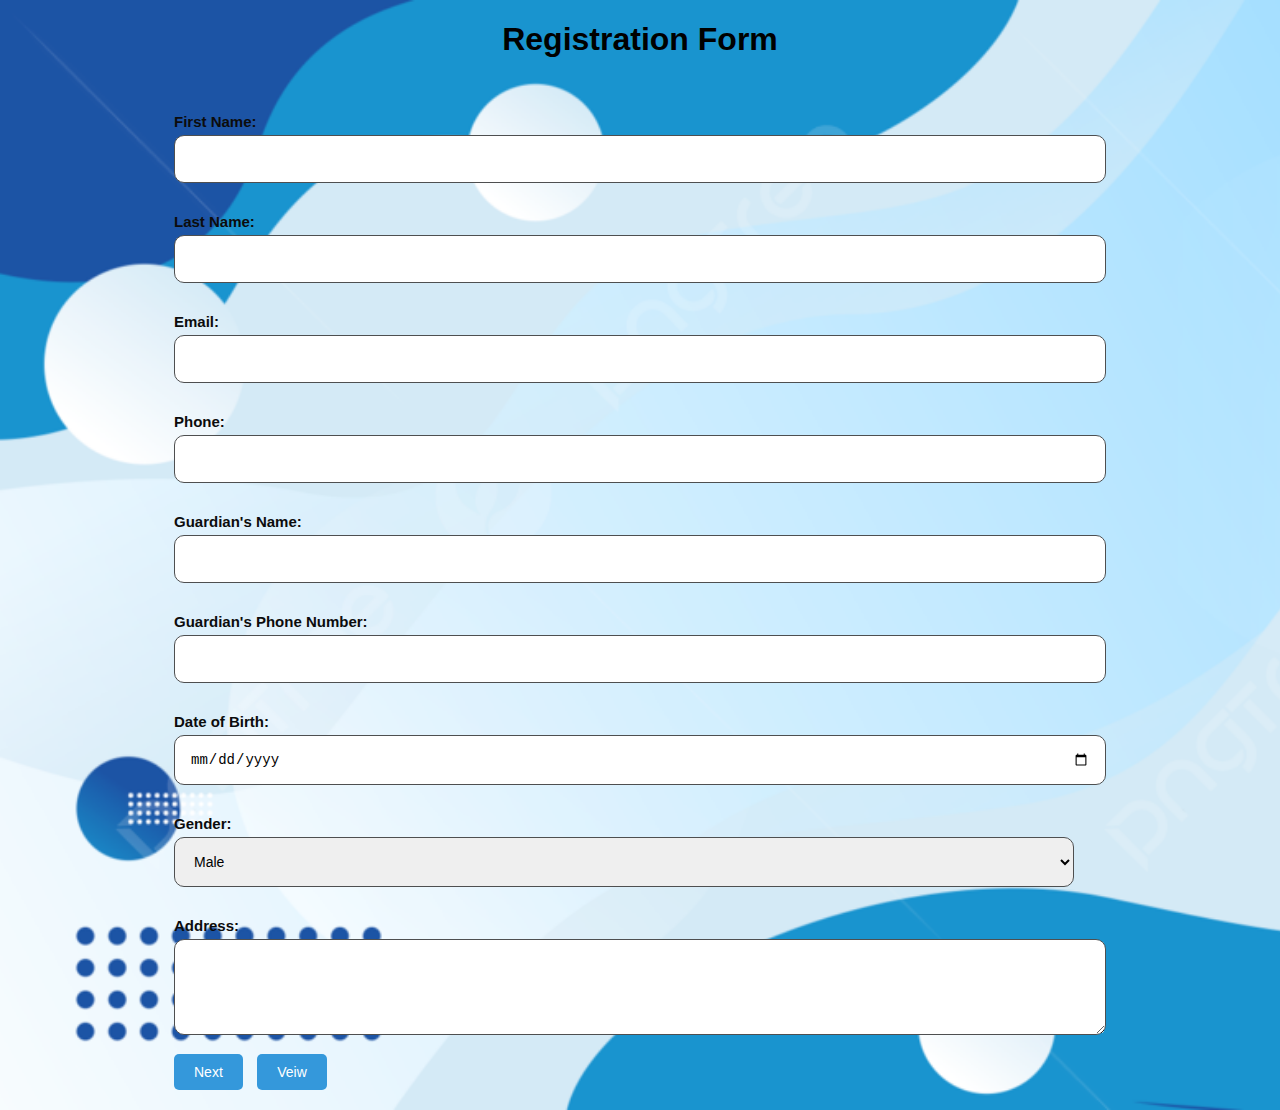
<file: index.html>
<!DOCTYPE html>
<html lang="en">

<head>
    <meta charset="UTF-8">
    <meta name="viewport" content="width=device-width, initial-scale=1.0">
    <link rel="stylesheet" href="styles.css">
    <title>Registration Form</title>
</head>

<body>
    <div id="page1">
        <h1 style="text-align: center;">Registration Form</h1>
        <form id="formPage1">
            <!-- Your personal information fields here -->
            <label for="fname">First Name:</label>
            <input type="text" id="name" name="fname" required><br>

            <label for="lname">Last Name:</label>
            <input type="text" id="name" name="lname" required><br>

            <label for="email">Email:</label>
            <input type="email" id="email" name="email" required><br>

            <label for="phone">Phone:</label>
            <input type="text" id="name" name="phone" required><br>

            <label for="g_name">Guardian's Name:</label>
            <input type="text" id="guardian_name" name="g_name" required><br>

            <label for="g_number">Guardian's Phone Number:</label>
            <input type="tel" id="guardian_phone" name="g_number" required><br>

            <label for="dob">Date of Birth:</label>
            <input type="date" id="dob" name="dob" required><br>

            <label for="gender">Gender:</label>
            <select id="gender" name="gender" required>
                <option value="male">Male</option>
                <option value="female">Female</option>
                <option value="other">Other</option>
            </select><br>

            <label for="address">Address:</label>
            <textarea id="address" name="address" rows="4" required></textarea><br>

            <button type="button" onclick="navigateToPage2()">Next</button>
            <a href="view.html">
                <button type="button" onclick="navigateToPage3()">Veiw</button>
            </a>
        </form>
    </div>

    <div id="page2" style="display: none;">
        <h1 style="text-align: center;">Qualifications and Course Information</h1>
        <form id="formPage2" action="/submit_registration" method="POST">
            <!-- Your qualifications and course information fields here -->
            <label for="edu_qual">Educational Qualification:</label>
            <input type="text" id="edu_qualification" name="edu_qual" required><br>

            <label for="other_qual">Other Qualification:</label>
            <input type="text" id="other_qualification" name="other_qual"><br>

            <label for="occupation">Occupation:</label>
            <input type="text" id="occupation" name="occupation" required><br>

            <label for="nationality">Nationality:</label>
            <input type="text" id="nationality" name="nationality" required><br>

            <label for="id_card">ID Card Number:</label>
            <input type="text" id="id_card_number" name="id_card" required><br>

            <label for="course">Course Applied For:</label>
            <input type="text" id="course_applied" name="course" required><br>

            <label for="duration">Duration:</label>
            <input type="text" id="duration" name="duration" required><br>

            <label for="date_admit">Date of Admission:</label>
            <input type="date" id="admission_date" name="date_admit" required><br>

            <label for="fee">Fee:</label>
            <input type="number" id="fee" name="fee" required><br>

            <label for="mod_payment">Mode of Payment:</label>
            <select id="payment_mode" name="mod_payment" required>
                <option value="credit_card">Credit Card</option>
                <option value="debit_card">Debit Card</option>
                <option value="net_banking">Net Banking</option>
                <option value="cash">Cash</option>
                <option value="cheque">Cheque</option>
            </select><br>
            <button type="submit">Submit</button>
            <button type="button" onclick="navigateToPage1()">Back</button>
        </form>
    </div>
</body>
<script src="script.js"></script>

</html>
</file>
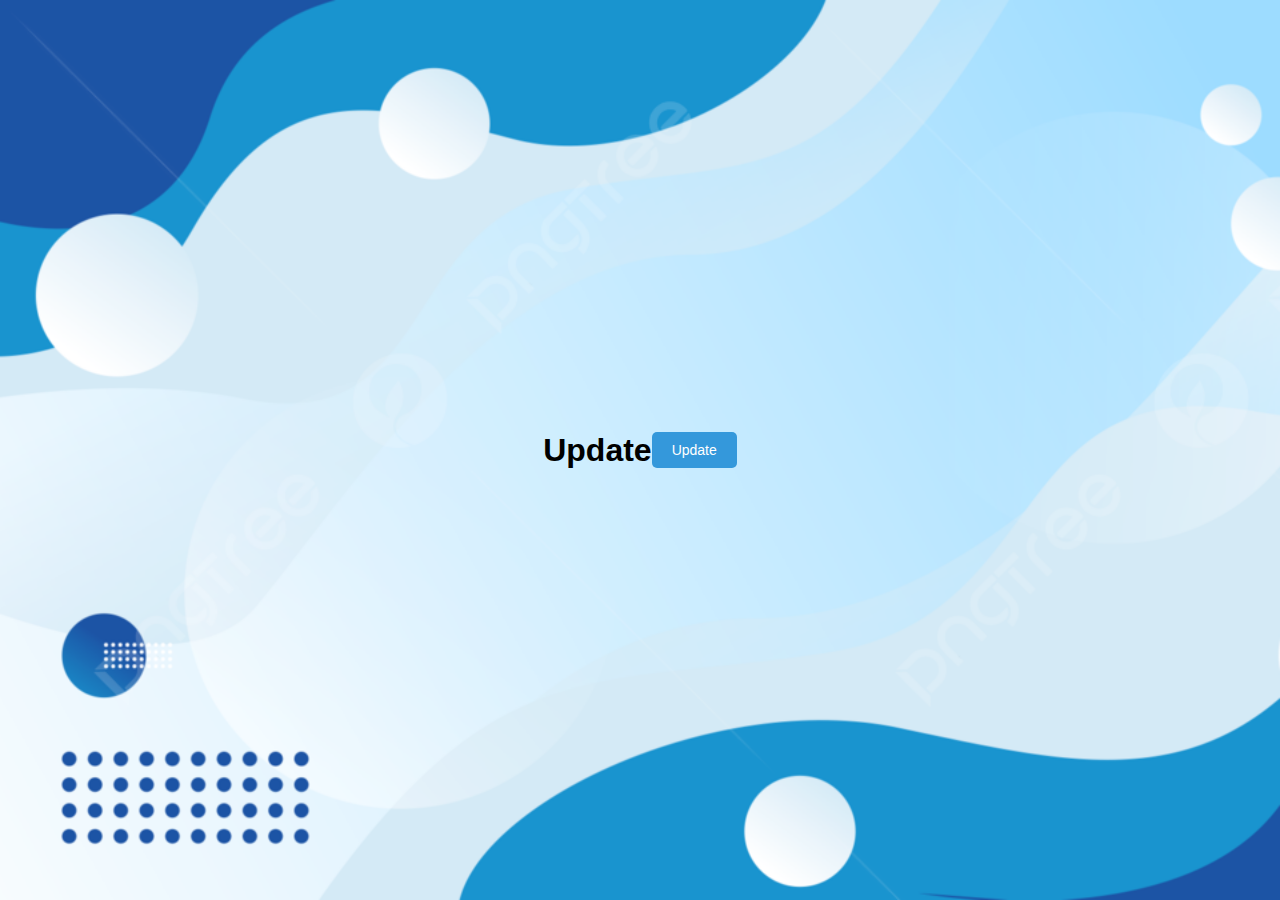
<file: updateform.html>
<!DOCTYPE html>
<html lang="en">
<head>
    <meta charset="UTF-8">
    <meta name="viewport" content="width=device-width, initial-scale=1.0">
    <link rel="stylesheet" href="styles.css">
    <title>Document</title>
</head>
<body>
    <h1>Update</h1>
    <button type="submit">Update</button>
</body>
<script src="script.js"></script>
</html>
</file>
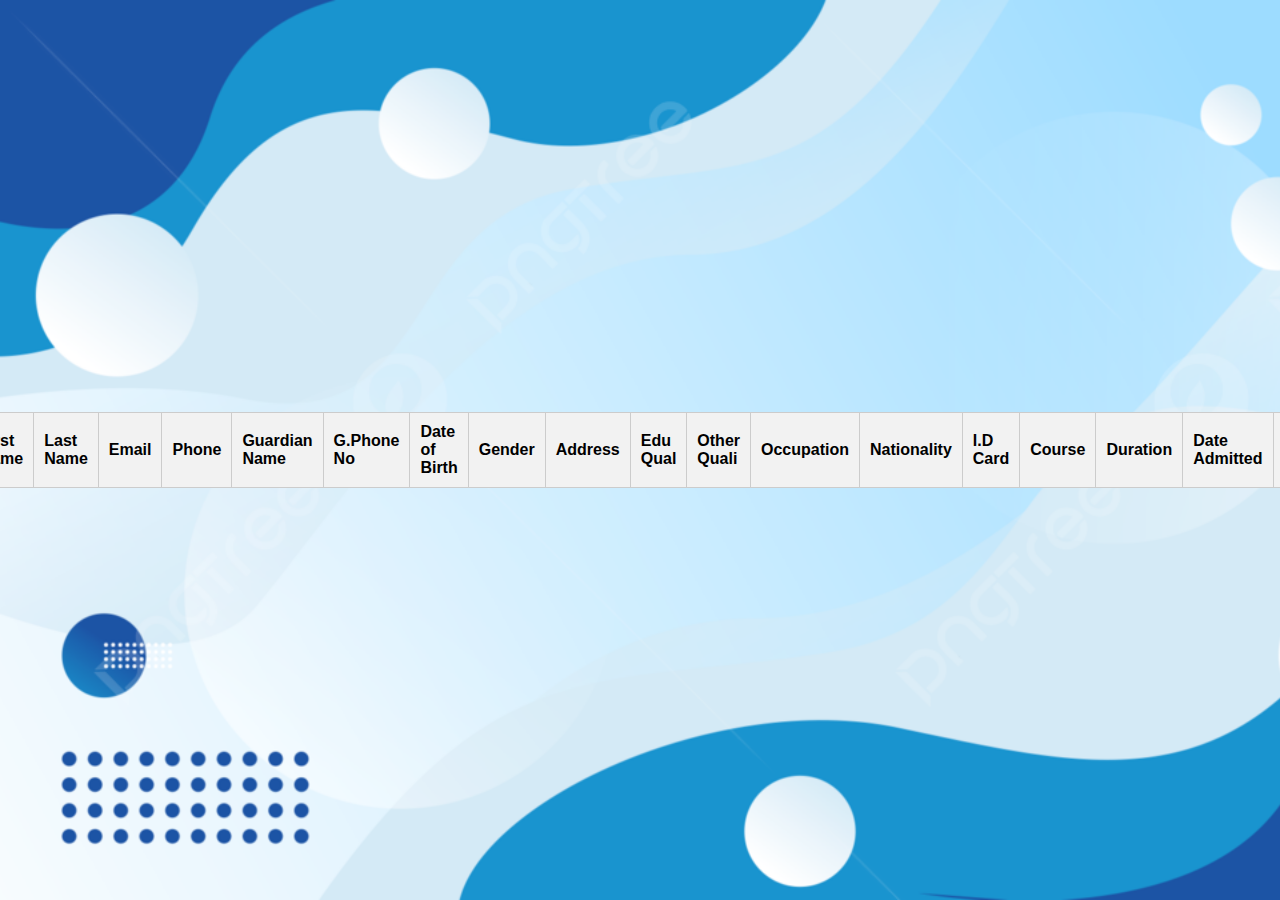
<file: view.html>
<!DOCTYPE html>
<html lang="en">

<head>
    <meta charset="UTF-8">
    <meta name="viewport" content="width=device-width, initial-scale=1.0">
    <link rel="stylesheet" href="styles.css">
    <title>Veiw</title>
</head>

<body>
    <h1>View Details</h1>
    <h1>Student Information</h1>
    <table>
        <thead>
            <tr>
                <th>First Name</th>
                <th>Last Name</th>
                <th>Email</th>
                <th>Phone</th>
                <th>Guardian Name</th>
                <th>G.Phone No</th>
                <th>Date of Birth</th>
                <th>Gender</th>
                <th>Address</th> 
                <th>Edu Qual</th>
                <th>Other Quali</th>
                <th>Occupation</th>
                <th>Nationality</th>
                <th>I.D Card</th>
                <th>Course</th>
                <th>Duration</th>
                <th>Date Admitted</th>
                <th>Fee</th>
                <th>Mode of Payment</th>
            </tr>
        </thead>
        <tbody>
            <!-- Add student information rows here -->
        </tbody>
    </table>







    <a href="index.html">
        <button type="button" onclick="navigateToPage1()">Back To Home</button>
    </a>

    <a href="updateform.html">
        <button type="button" onclick="navigateToPage4()">Update Form</button>
    </a>

</body>
<script src="script.js"></script>

</html>
</file>
<file: styles.css>
body {
    font-family: Arial, sans-serif;
    margin: 0;
    padding: 0;
    background-color: #f0f0f0;
    background-repeat: none;
    background-size: cover;
    background-image: url(/img/pngtree-blue-wave-background-aesthetic-trend-new-update-design-2023-vector-picture-image_2230170.jpg);
    display: flex;
    justify-content: center;
    align-items: center;
    min-height: 100vh;
}

.container {
    max-width: 400px;
    background-image: url(./img/pngtree-blue-wave-background-aesthetic-trend-new-update-design-2023-vector-picture-image_2230170.jpg);
    background-color: #fff;
    border-radius: 10px;
    box-shadow: 0px 0px 10px rgba(0, 0, 0, 0.2);
    overflow: hidden;
}

form {
    padding: 20px;
}

h1 {
    text-align: center;
    margin-bottom: 20px;
    color: #000000;
}

label {
    display: block;
    margin-top: 15px;
    font-size: 15px;
    font-weight: bold;
    color: #0c0c0c;
}

input[type="text"],
input[type="email"],
input[type="tel"],
input[type="date"],
input[type="number"],
select,
textarea {
    width: 900px;
    padding: 15px;
    margin-top: 5px;
    margin-bottom: 15px;
    border: 1px solid #4e4f50;
    border-radius: 10px;
    font-size: 14px;
}

button[type="button"],
button[type="submit"] {
    background-color: #3498db;
    color: white;
    padding: 10px 20px;
    border: none;
    border-radius: 5px;
    cursor: pointer;
    font-size: 14px;
    transition: background-color 0.3s ease;
}

button[type="button"]:hover,
button[type="submit"]:hover {
    background-color: #2980b9;
}

button[type="button"] {
    margin-right: 10px;
}

button[type="submit"] {
    float: right;
}

#page2 button[type="button"] {
    float: left;
}



/* VIEW CSS */
table {
    width: 100%;
    border-collapse: collapse;
    border: 1px solid #ccc;
}

th, td {
    padding: 10px;
    border: 1px solid #ccc;
    text-align: left;
}

th {
    background-color: #f2f2f2;
}





@media (max-width: 320px) {
    .container {
        max-width: 280px;
    }

    input,
    select,
    textarea {
        font-size: 12px;
    }
}

@media (max-width: 375px) {
    .container {
        max-width: 320px;
    }
}

@media (max-width: 420px) {
    .container {
        max-width: 360px;
    }
}

@media (max-width: 768px) {
    .container {
        max-width: 600px;
    }
}
</file>
